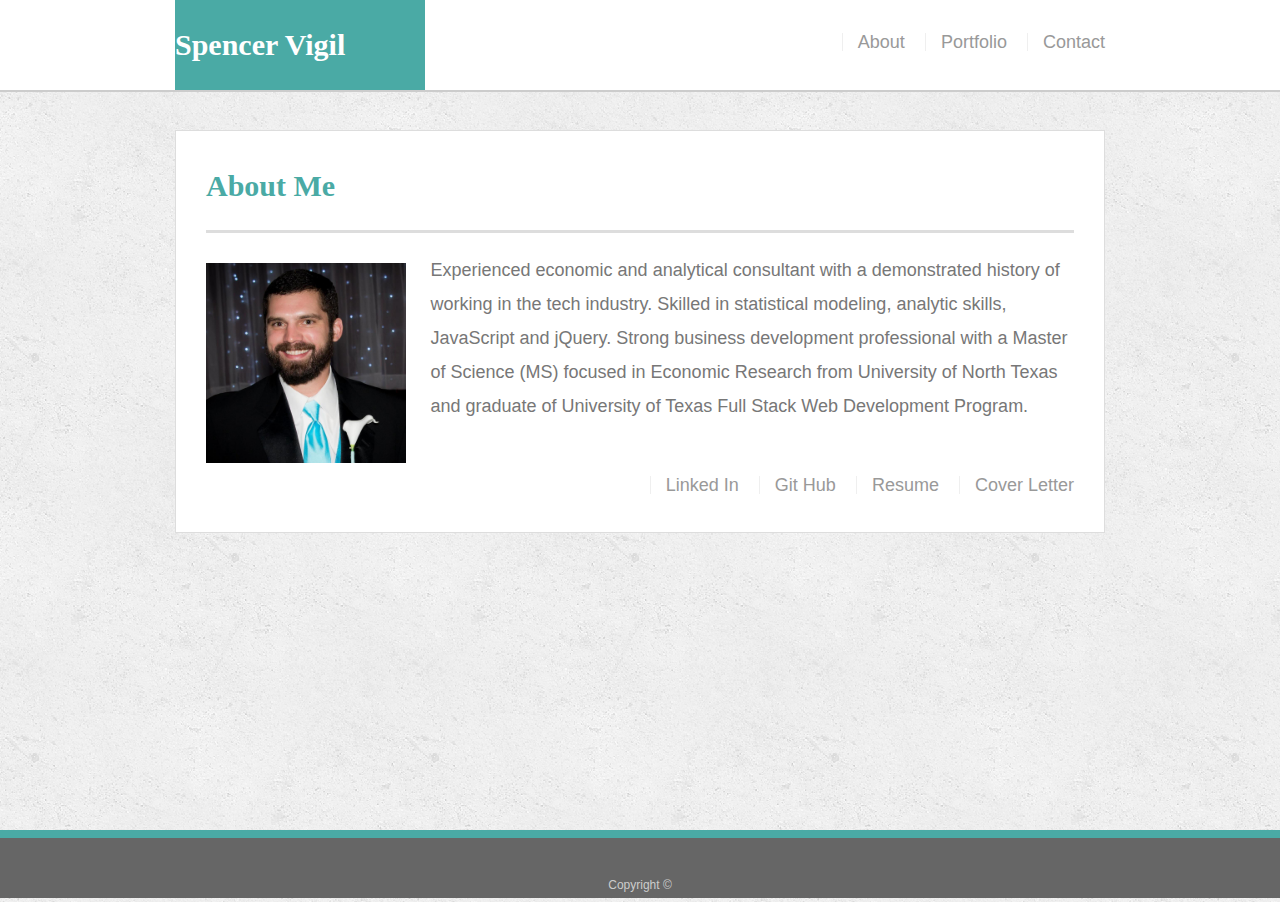
<file: index.html>
<!doctype html>
<html lang="en-us">

<head>
  <meta charset="UTF-8">
  <title>About | Spencer Vigil</title>
  <link rel="stylesheet" href="https://maxcdn.bootstrapcdn.com/bootstrap/4.0.0/css/bootstrap.min.css">
  <link rel="stylesheet" href="https://stackpath.bootstrapcdn.com/font-awesome/4.7.0/css/font-awesome.min.css">
  <link rel="stylesheet" type="text/css" href="assets/css/style.css">
</head>

<body>

<!-- Replaced with a bootstrap header to be responsive -->

  <header id="masthead">
    <div class="container">
        
        <ul class="nav" id="logo" color>
                <li class="nav-item">
                    <a class="nav-link active" font color=#999 href="index.html" > <font color= "white" >Spencer Vigil</font> </a>
                </li>
        </ul>
                   
        <ul class="nav justify-content-end">
            <nav>    
                <li class="nav-item">
                    <a class="nav-link active" href="index.html"><font color= #999 >About</font></a>
                </li>
                <li class="nav-item">
                    <a class="nav-link active" href="portfolio.html"><font color= #999 >Portfolio</font></a>
                </li>
                <li class="nav-item">
                    <a class="nav-link active" href="contact.html"><font color= #999 >Contact</font></a>
                </li>
            </nav>
        </ul>
        
    </div>

    
  </header>

<!-- Created rows to make the contents responsive to resizing -->

  <div id="main-container" class="container">
    <section class="main-section">
        <div class="row">
            <div class="col-md-12">
                <div class="page-header">  
                    
                    <h1>About Me</h1>
                </div>             
            </div> 
        </div>
        <div class="row">
            <div class="col-md-3">
                <img src="assets/images/Me.jpg" class="auth-image" alt="Spencer Vigil">
            </div> 
        
                <div class="col-md-9">
                
                    <p>Experienced economic and analytical consultant with a demonstrated history of working in the tech industry. Skilled in statistical modeling, analytic skills, JavaScript and jQuery. Strong business development professional with a Master of Science (MS) focused in Economic Research from University of North Texas and graduate of University of Texas Full Stack Web Development Program.</p>

                    <ul class="nav justify-content-end">
                        <nav>    
                            <li class="nav-item">
                                <a class="nav-link active" href="https://www.linkedin.com/in/spencer-vigil-0b932756/"><font color= #999 >Linked In</font></a>
                            </li>
                            <li class="nav-item">
                                <a class="nav-link active" href="https://github.com/svigil"><font color= #999 >Git Hub</font></a>
                            </li>
                            <li class="nav-item">
                                <a class="nav-link active" href="Spencer Vigil Resume 2018 Stock.pdf"><font color= #999 >Resume</font></a>
                            </li>
                            <li class="nav-item">
                                <a class="nav-link active" href="Spencer Vigil Cover Letter 2018 Stock.pdf"><font color= #999 >Cover Letter</font></a>
                            </li>
                        </nav>
                    </ul>

                    

                </div>
            </div>                     
        </section>
    </div>

  <footer>
    <div class="container">
      Copyright &copy; 
    </div>
  </footer>
</body>

</html>
</file>
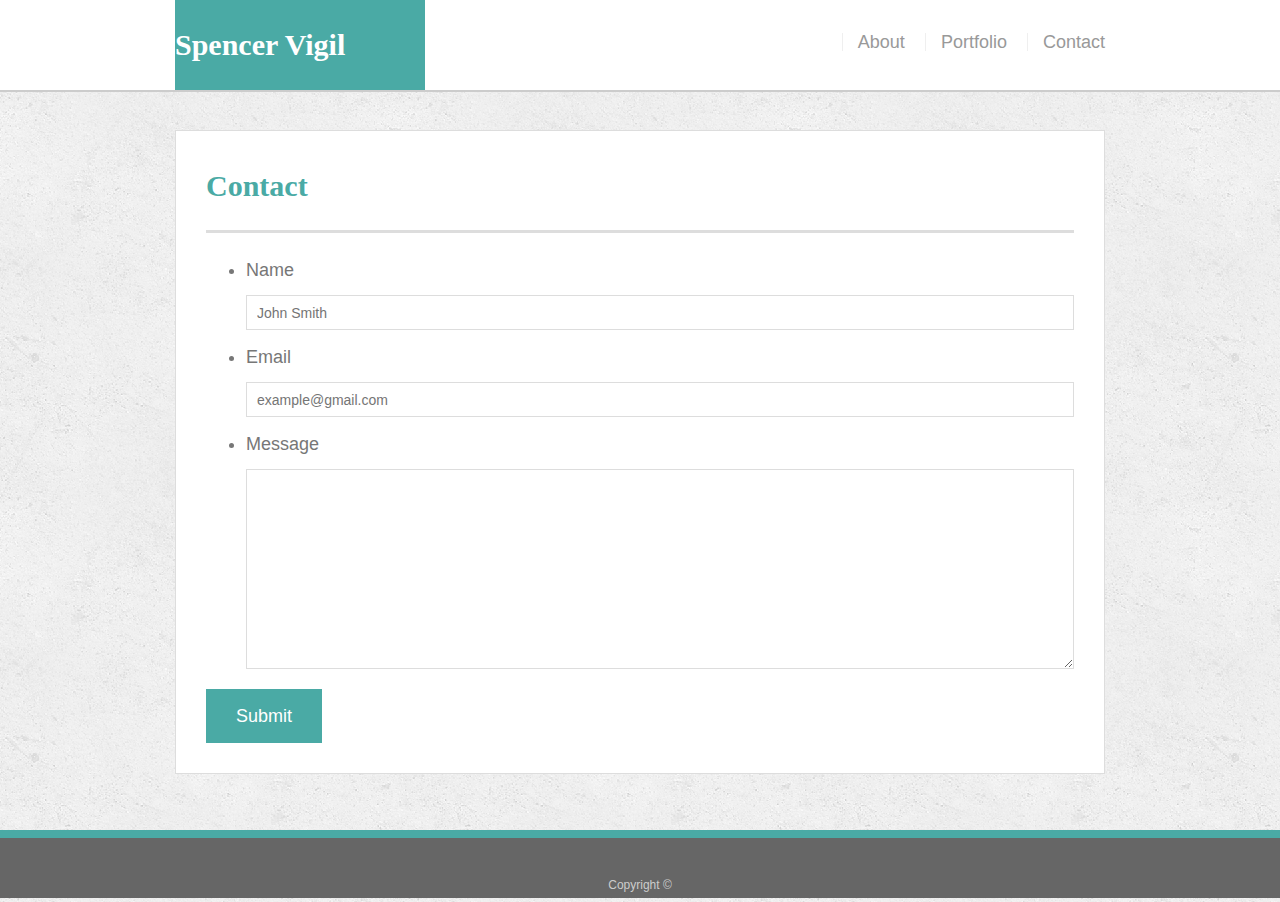
<file: contact.html>
<!doctype html>
<html lang="en-us">

<head>
  <meta charset="UTF-8">
  <title>Contact | Spencer Vigil</title>
  <link rel="stylesheet" href="https://maxcdn.bootstrapcdn.com/bootstrap/4.0.0/css/bootstrap.min.css">
  <link rel="stylesheet" href="https://stackpath.bootstrapcdn.com/font-awesome/4.7.0/css/font-awesome.min.css">
  <link rel="stylesheet" type="text/css" href="assets/css/style.css">
</head>

<body>

  <header id="masthead">

<!-- Replaced with a bootstrap header to be responsive -->

<div class="container">
            
        <ul class="nav" id="logo" color>
                <li class="nav-item">
                    <a class="nav-link active" font color=#999 href="index.html" > <font color= "white" >Spencer Vigil</font> </a>
                </li>
        </ul>
                   
        <ul class="nav justify-content-end">
            <nav>    
                <li class="nav-item">
                    <a class="nav-link active" href="index.html"><font color= #999 >About</font></a>
                </li>
                <li class="nav-item">
                    <a class="nav-link active" href="portfolio.html"><font color= #999 >Portfolio</font></a>
                </li>
                <li class="nav-item">
                    <a class="nav-link active" href="contact.html"><font color= #999 >Contact</font></a>
                </li>
            </nav>
        </ul>
        
    </div>

    
  </header>

<!-- Created rows to make the contents responsive to resizing -->

  <div id="main-container" class="container">
    <section class="main-section">
        <div class="row">
            <div class="col-md-12">
      
                <h1>Contact</h1>
            </div>
        </div>   

      <form id="contact-form">
        <ul>
            <li>
                <div class="row">
                    <div class="col-md-12">
                        <label for="name">Name</label>
                        <input type="text" id="name" name="name" placeholder="John Smith" required="required">
                    </div>
                </div>
            </li>
          
          
            <li>
                <div class="row">
                    <div class="col-md-12">
                        <label for="email">Email</label>
                        <input type="email" id="email" name="email" placeholder="example@gmail.com" required="required">
                    </div>
                </div>
          </li>
          <li>
                <div class="row">
                    <div class="col-md-12">
            <label for="message">Message</label>
                    <textarea id="message" name="message" required="required"></textarea>
                    </div>
                </div>

          </li>
        </ul>
            <div class="row">
                <div class="col-md-12">
                    <input type="submit">

                </div>
            </div>
      </form>

    </section>

  </div>

  <footer>
    <div class="container">
      Copyright &copy; 
    </div>
  </footer>
</body>

</html>
</file>
<file: assets/css/style.css>
body {
  font-family: Arial, "Helvetica Neue", Helvetica, sans-serif;
  font-size: 18px;
  line-height: 34px;
  color: #777;
  background: url("../images/concrete_seamless.png");
}

* {
  box-sizing: border-box;
}

/* general */

.container {
  width: 100%;
  max-width: 960px;
  margin: 0 auto;
  clear: both;
}

h1,
h2,
h3,
p {
  margin-bottom: 20px;
}

p:last-child {
  margin-bottom: 0;
}

h1,
h2,
h3 {
  font-family: Georgia, Times, "Times New Roman", serif;
  font-weight: 700;
  color: #4aaaa5;
}

h1 {
  padding-bottom: 20px;
  font-size: 30px;
  line-height: 49px;
  border-bottom: 3px solid #ddd;
}

h2,
h3 {
  font-size: 22px;
}

/* header */

#masthead {
  position: fixed;
  z-index: 99;
  width: 100%;
  margin: 0 0 30px;
  overflow: auto;
  color: #fff;
  background: #fff;
  border-bottom: 2px solid #ccc;
}

#logo {
  float: left;
  width: 250px;
  height: 90px;
  font-family: Georgia, Times, "Times New Roman", serif;
  font-size: 30px;
  font-weight: 700;
  line-height: 90px;
  color: #fff;
  text-align: center;
  text-decoration: none;
  background: #4aaaa5;
}

nav {
  float: right;
  margin-top: 25px;
}

/* nav a {
  display: inline-block;
  padding-left: 15px;
  margin-left: 15px;
  line-height: 18px;
  color: #999;
  text-decoration: none;
  border-left: 1px solid #efefef;
} */

nav li {
  display: inline-block;
  padding-left: 15px;
  margin-left: 15px;
  line-height: 18px;
  color: #999;
  text-decoration: none;
  border-left: 1px solid #efefef;
}

nav a:first-child {
  border-left: 0 none;
}

/* footer */

footer {
  padding: 30px 0;
  clear: both;
  font-size: 12px;
  color: #fff;
  color: #ccc;
  text-align: center;
  background: #666;
  border-top: 8px solid #4aaaa5;
  height: 50px;
}

h3, h2 {
  padding-bottom: 20px;
  margin-bottom: 15px;
  line-height: 22px;
  border-bottom: 2px solid #eee;
}

/* main */

#main-container {
  padding-top: 130px;
  min-height: calc(100vh - 70px);
}

.main-section {
  float: left;
  width: 100%;
  max-width: 960px;
  padding: 30px;
  margin: 0 0 40px;
  background: #fff;
  border: 1px solid #ddd;
}

/* portfolio page */

.work {
  position: relative;
  float: left;
  width: 274px;
  margin: 20px 0 25px;
  overflow: auto;
}

.work:nth-child(even) {
  margin-right: 40px;
}

.work img {
  width: 100%;
  border: 0 none;
  opacity: 0.8;
}

.work h3 {
  position: absolute;
  bottom: 20px;
  width: 100%;
  padding: 15px;
  margin-bottom: 0;
  font-weight: 300;
  line-height: 30px;
  color: #fff;
  text-align: center;
  background: #4aaaa5;
  border-bottom: 0;
}

.auth-image {
  float: left;
  width: 200px;
  height: auto;
  margin-top: 10px;
  margin-right: 25px;
}

/* contact page */

#contact-form ul {
  margin-bottom: 20px;
}

#contact-form li {
  margin-bottom: 10px;
}

label,
input[type=text],
input[type=email],
textarea {
  display: block;
  width: 100%;
}

input[type=text],
input[type=email],
textarea {
  height: 35px;
  padding: 0 10px;
  font-size: 14px;
  border: 1px solid #ddd;
}

textarea {
  height: 200px;
}

input[type=submit] {
  padding: 10px 30px;
  font-size: 18px;
  color: #fff;
  cursor: pointer;
  background: #4aaaa5;
  border: 0 none;
}

.nav-link {
  display: block;
  padding: 0;
}
</file>
